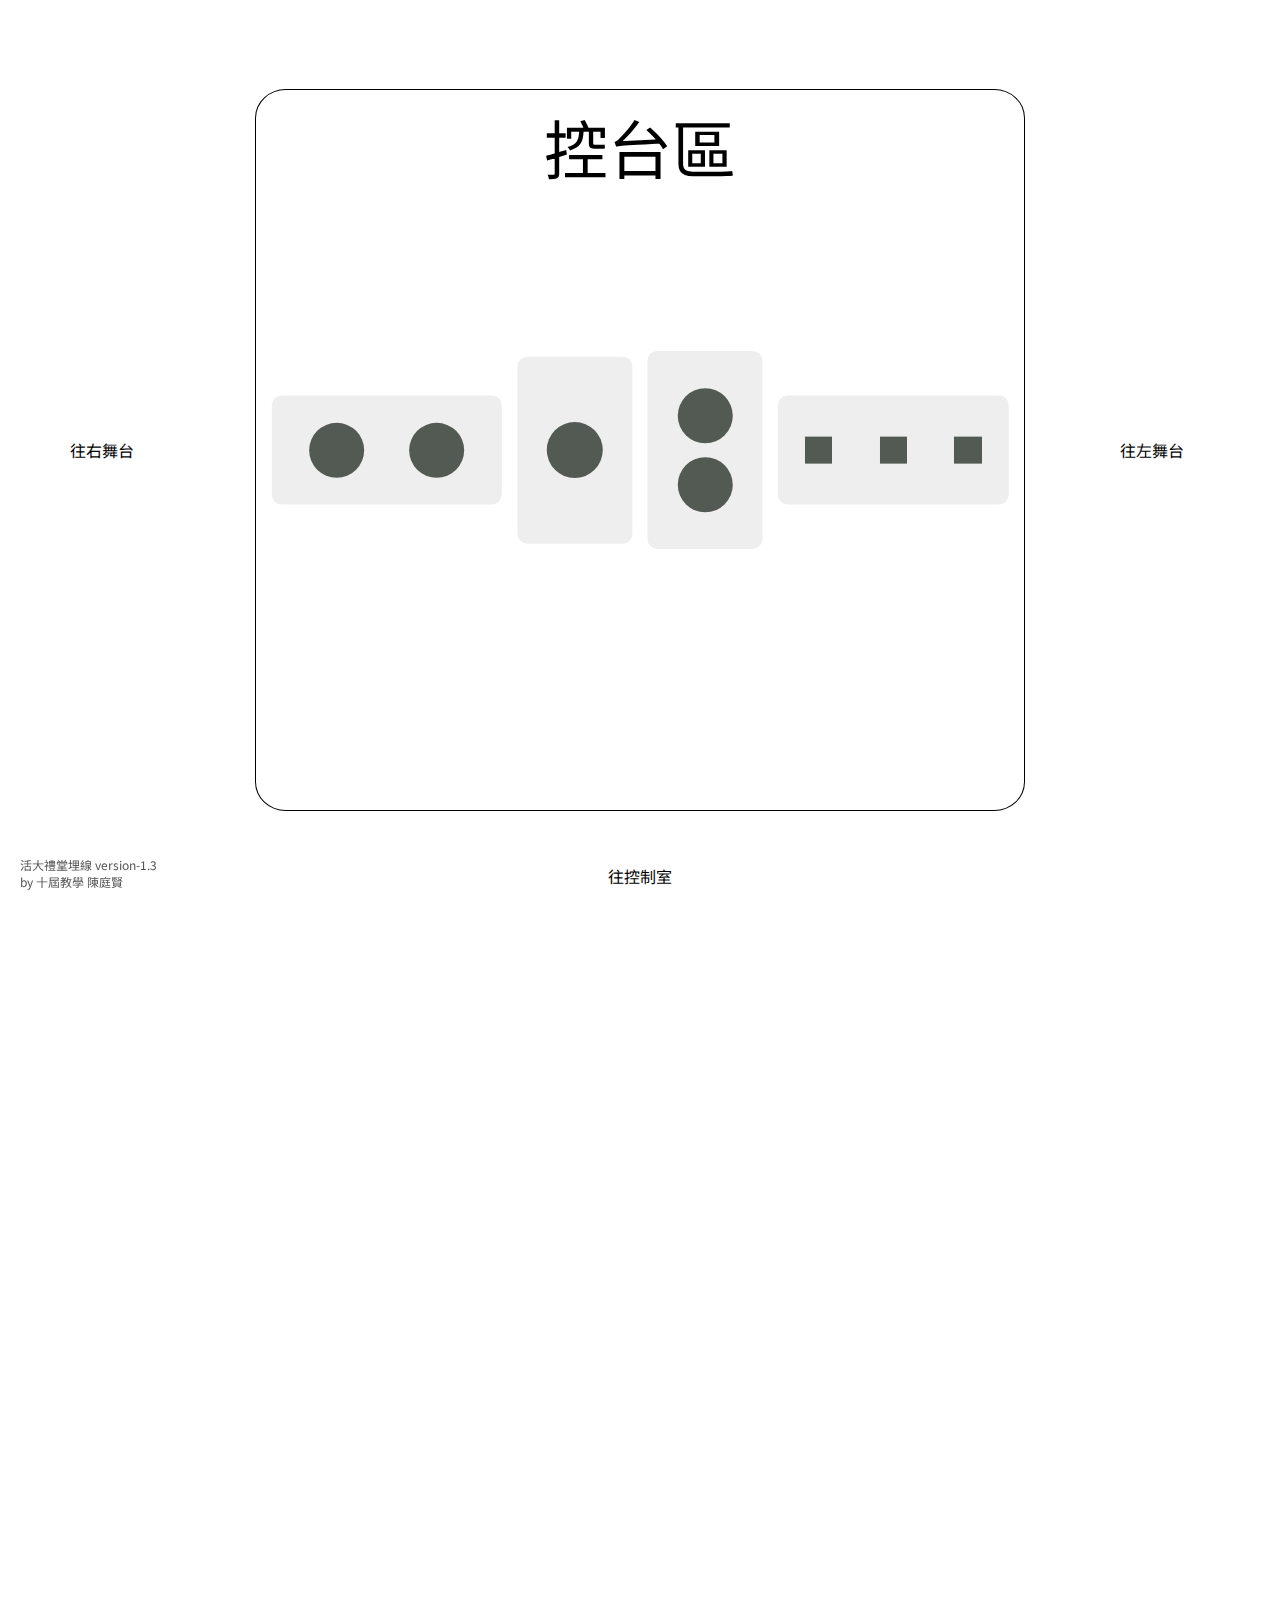
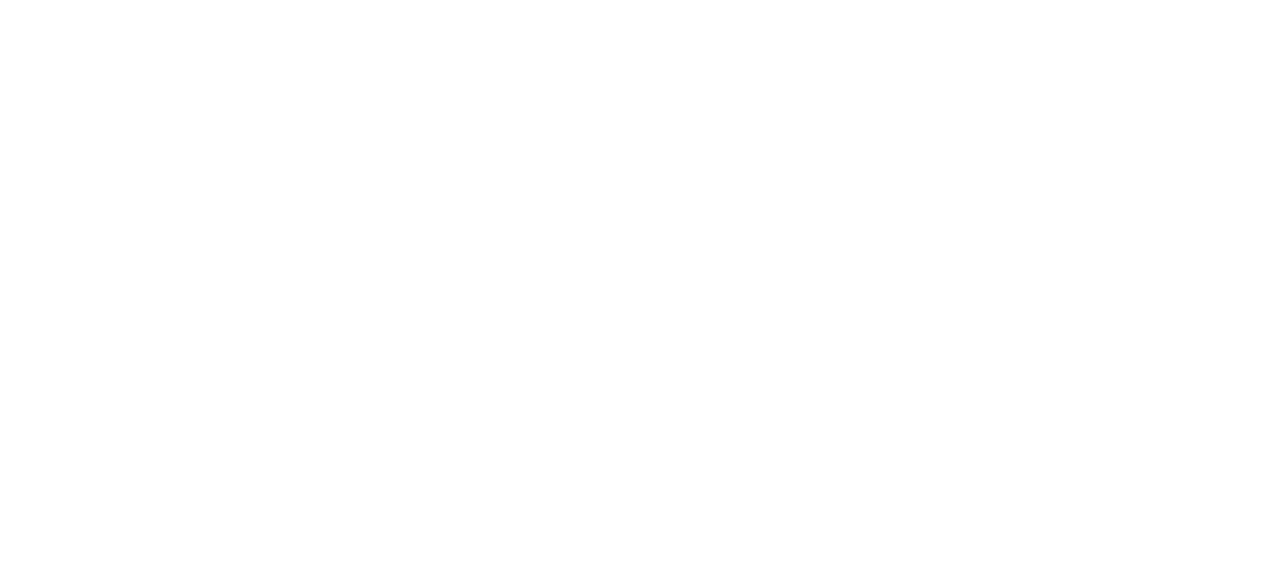
<file: PA_socket/index.html>
<!DOCTYPE html>
<html lang="en" >
<head>
  <meta charset="UTF-8">
  <title>CodePen - 活大禮堂埋線</title>
  <link rel='stylesheet' href='https://fonts.googleapis.com/css?family=Noto+Sans+TC'><link rel="stylesheet" href="./style.css">

</head>
<body>
<!-- partial:index.partial.html -->
<div class="region-con">
  <div class="region console">
    <p class="region-name">控台區</p>
    <div class="socket-con">
      <div class="socket hor">
        <div class="jackbox">
          <div class="jack" id="j01"></div>
          <div class="text-label">mic7</div>
        </div>
        <div class="jackbox">
          <div class="jack" id="j02"></div>
          <div class="text-label">mic8</div>
        </div>
      </div>
    </div>
    <div class="socket-con vert">
      <div class="socket vert">
        <div class="jackbox vert single">
          <div class="jack" id="j03"></div>
        </div>
      </div>
    </div>
    <div class="socket-con vert">
      <div class="socket vert">
        <div class="jackbox vert">
          <div class="jack" id="j04"></div>
        </div>
        <div class="jackbox vert">
          <div class="jack" id="j05"></div>
        </div>
      </div>
    </div>
    <div class="socket-con">
      <div class="socket hor">
        <div class="jackbox">
          <div class="jack ether" id="j06"></div>
          <div class="text-label">AP</div>
        </div>
        <div class="jackbox">
          <div class="jack ether" id="j07"></div>
        </div>
        <div class="jackbox">
          <div class="jack ether" id="j08"></div>
        </div>
      </div>
    </div>
  </div>
  <div class="region control">
    <p class="region-name">控制室</p>
    <div class="cabinet">
      <div class="slot" id="ANH">
        <div class="slot-name">A&H 2412</div>
      </div>
      <div class="slot" id="SPL">
        <div class="slot-name">視訊分配器</div>
      </div>
      <div class="slot" id="AMP">
        <div class="slot-name">擴大機</div>
      </div>
    </div>
    <div class="socket-con">
      <div class="socket hor">
        <div class="jackbox">
          <div class="jack ether" id="j09"></div>
          <div class="text-label">AP</div>
        </div>
        <div class="jackbox">
          <div class="jack ether" id="j10"></div>
        </div>
      </div>
    </div>
    <div class="socket-con">
      <div class="socket hor">
        <div class="jackbox">
          <div class="jack" id="j11"></div>
          <div class="text-label">GLD</div>
        </div>
        <div class="jackbox">
          <div class="jack" id="j12"></div>
        </div>
      </div>
    </div>
  </div>
  <div class="region leftStage">
    <p class="region-name">左舞台</p>
    <div class="socket-con vert">
      <div class="socket vert">
        <div class="jackbox vert single">
          <div class="jack ether" id="j13"></div>
        </div>
      </div>
    </div>
    <div class="socket-con vert">
      <div class="socket vert">
        <div class="jackbox vert single">
          <div class="jack" id="j14"></div>
        </div>
      </div>
    </div>
    <div class="socket-con vert">
      <div class="socket vert">
        <div class="jackbox vert single">
          <div class="jack hdmi" id="j15"></div>
        </div>
      </div>
    </div>
    <div class="socket-con vert">
      <div class="socket vert">
        <div class="jackbox vert single">
          <div class="jack" id="j16"></div>
          <div class="text-label">MonRR</div>
        </div>
      </div>
    </div>
    <div class="socket-con vert">
      <div class="socket vert">
        <div class="jackbox vert">
          <div class="jack" id="j17"></div>
          <div class="text-label">mic5</div>
        </div>
        <div class="jackbox vert">
          <div class="jack" id="j18"></div>
          <div class="text-label down">mic6</div>
        </div>
      </div>
    </div>
  </div>
  <div class="region rightStage">
    <p class="region-name">右舞台</p>
    <div class="socket-con vert">
      <div class="socket vert">
        <div class="jackbox vert">
          <div class="jack" id="j19"></div>
          <div class="text-label">mic1</div>
        </div>
        <div class="jackbox vert">
          <div class="jack" id="j20"></div>
          <div class="text-label down">mic2</div>
        </div>
      </div>
    </div>
    <div class="socket-con vert">
      <div class="socket vert">
        <div class="jackbox vert single">
          <div class="jack" id="j21"></div>
          <div class="text-label">MonLL</div>
        </div>
      </div>
    </div>
    <div class="socket-con vert">
      <div class="socket vert">
        <div class="jackbox vert single">
          <div class="jack hdmi" id="j22"></div>
        </div>
      </div>
    </div>
  </div>
  <div class="go2btn" id="goCtr">往控制室</div>
  <div class="go2btn" id="goLeft">往左舞台</div>
  <div class="go2btn" id="goRight">往右舞台</div>
</div>
<div class="signature">
  <p>活大禮堂埋線 version-1.3</p>
  <p>by 十屆教學 陳庭賢</p>
</div>
<!-- partial -->
  <script src='https://cdnjs.cloudflare.com/ajax/libs/jquery/3.3.1/jquery.min.js'></script><script  src="./script.js"></script>

</body>
</html>
</file>
<file: PA_socket/style.css>
* {
  position: relative;
  font-family: Noto sans TC;
}

html, body {
  margin: 0px;
  padding: 0px;
  height: 100vh;
  overflow: hidden;
}

@keyframes shorting {
  0% {
    width: 50%;
    height: 50%;
    opacity: 0%;
    border-width: 10px;
  }
  50% {
    width: 120%;
    height: 120%;
    opacity: 80%;
    border-width: 5px;
  }
  100% {
    width: 200%;
    height: 200%;
    opacity: 0%;
    border-width: 1px;
  }
}
@keyframes slotShorting {
  0% {
    width: 50%;
    height: 50%;
    opacity: 0%;
  }
  50% {
    width: 90%;
    height: 90%;
    opacity: 80%;
    border-width: 5px;
  }
  100% {
    width: 50%;
    height: 50%;
    opacity: 0%;
  }
}
.region-con {
  position: absolute;
  left: 50%;
  top: 50%;
  transform: translateX(-50%) translateY(-50%);
  width: 100%;
  height: 100%;
}

.region {
  background-color: #fff;
  position: absolute;
  left: 50%;
  top: 50%;
  transform: translateX(-50%) translateY(-50%);
  width: 60%;
  height: 80%;
  min-height: 450px;
  display: flex;
  justify-content: space-evenly;
  align-items: center;
  border: 1px solid #000;
  border-radius: 4%;
}

.region.control {
  top: 200vh;
}

.region.leftStage {
  left: 200vw;
}

.region.rightStage {
  left: -100vw;
}

.socket-con {
  height: 0;
  width: 30%;
  padding-bottom: 16%;
}

.socket-con.vert {
  height: 0;
  width: 15%;
  padding-bottom: 27%;
}

.socket.hor {
  position: absolute;
  left: 50%;
  top: 50%;
  transform: translateX(-50%) translateY(-50%);
  background-color: #eee;
  width: 100%;
  height: auto;
  display: flex;
  justify-content: space-evenly;
  align-items: center;
  border-radius: 10px;
}

.socket.vert {
  position: absolute;
  left: 50%;
  top: 50%;
  transform: translateX(-50%) translateY(-50%);
  background-color: #eee;
  height: auto;
  width: 100%;
  display: flex;
  flex-direction: column;
  justify-content: space-evenly;
  align-items: center;
  border-radius: 10px;
  padding-top: 30px;
  padding-bottom: 30px;
}

.jackbox {
  margin-top: 20px;
  margin-bottom: 20px;
  width: 30%;
}
.jackbox:after {
  content: "";
  padding-bottom: 100%;
  display: block;
}
.jackbox:hover .text-label {
  top: -10px;
  display: block;
  opacity: 100%;
}
.jackbox:hover .text-label.down {
  top: 120%;
}

.jackbox.vert {
  width: 60%;
  margin-top: 0px;
  margin-bottom: 0px;
}

.jackbox.vert.single {
  margin-top: 25%;
  margin-bottom: 25%;
}

.jack {
  position: absolute;
  left: 50%;
  top: 50%;
  transform: translateX(-50%) translateY(-50%);
  border-radius: 100%;
  width: 80%;
  height: 80%;
  cursor: pointer;
  background-color: #535953;
}

.jack.ether {
  border-radius: 0%;
  width: 40%;
  height: 40%;
}
.jack.ether .short {
  border-radius: 0%;
}

.jack.hdmi {
  border-radius: 0%;
  width: 60%;
  height: 25%;
}
.jack.hdmi .short {
  border-radius: 0%;
}

.short {
  position: absolute;
  left: 50%;
  top: 50%;
  transform: translateX(-50%) translateY(-50%);
  opacity: 80%;
  border: 10px solid #E87A90;
  border-radius: 100%;
  width: 120%;
  height: 120%;
  animation: shorting 2s infinite;
}

.region-name {
  margin: 0;
  padding-top: 10px;
  font-size: 5vw;
  top: 0;
  position: absolute;
}

.go2btn {
  transform: translateX(-50%) translateY(-50%);
  cursor: pointer;
  user-select: none;
  position: fixed;
  text-align: center;
  width: 10%;
  height: auto;
  transition: 1s;
}
.go2btn:hover {
  color: #fff;
  background-color: #555;
}
.go2btn .short {
  border-radius: 0;
}

#goCtr {
  left: 50%;
  bottom: 0%;
}

#goCsl {
  opacity: 0%;
  left: 50%;
  top: 5%;
}

#goLeft {
  right: 0%;
  top: 50%;
}

#goRight {
  transform: translateY(-50%);
  left: 3%;
  top: 50%;
}

.cabinet {
  position: absolute;
  top: 70%;
  width: 35%;
  height: 100px;
  min-width: 165px;
  max-width: 190px;
  display: flex;
  flex-direction: column;
  align-items: center;
}

.slot {
  width: 100%;
  background-color: #535953;
  padding-bottom: 16%;
  user-select: none;
  cursor: pointer;
  transition: 1s;
}
.slot:hover {
  background-color: #FB9966;
}
.slot:hover .short {
  border-color: #D0104C;
}
.slot .short {
  border-radius: 0;
  animation: slotShorting 2s infinite;
}

#ANH {
  padding-bottom: 32%;
}

.slot-name {
  color: #fff;
  position: absolute;
  left: 50%;
  top: 50%;
  transform: translateX(-50%) translateY(-50%);
  text-align: center;
}

.signature {
  width: 20%;
  height: auto;
  margin-left: 20px;
  margin-bottom: 10px;
  position: fixed;
  bottom: 0%;
}
.signature p {
  margin: 0;
  color: #555;
  font-size: 12px;
}

.text-label {
  opacity: 0%;
  position: absolute;
  left: 50%;
  top: 50%;
  transform: translateX(-50%) translateY(-50%);
  background-color: #00AA90;
  padding: 5px;
  color: #fff;
  text-align: center;
  font-size: 1vw;
  width: auto;
  height: 20px;
  transition: 0.5s;
}

.short.var-1 {
  border-color: #DDD23B;
}

.short.var-2 {
  border-color: #77969A;
}

.short.var-3 {
  border-color: #6E75A4;
}
</file>
